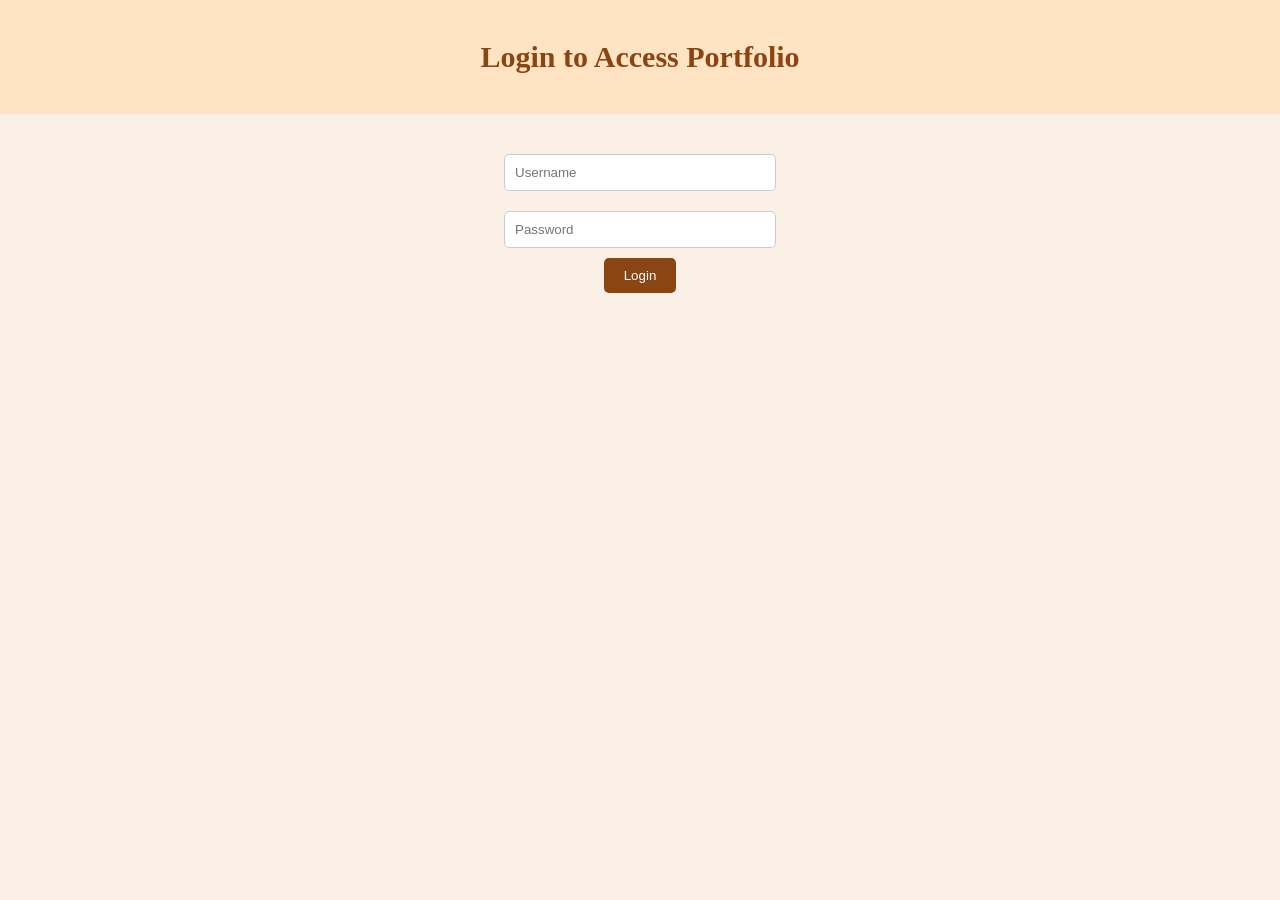
<file: index.html>
<!DOCTYPE html>
<html lang="en">
<head>
  <meta charset="UTF-8">
  <meta name="viewport" content="width=device-width, initial-scale=1.0">
  <title>Login - Mereena's Portfolio</title>
  <link rel="stylesheet" href="style.css">
</head>
<body>
  <header>
    <h1>Login to Access Portfolio</h1>
  </header>

  <main>
    <form id="loginForm">
      <input type="text" id="username" placeholder="Username">
      <input type="password" id="password" placeholder="Password">
      <button type="submit">Login</button>
    </form>
    <p id="formMessage"></p>
  </main>

  <script src="script.js"></script>
</body>
</html>
</file>
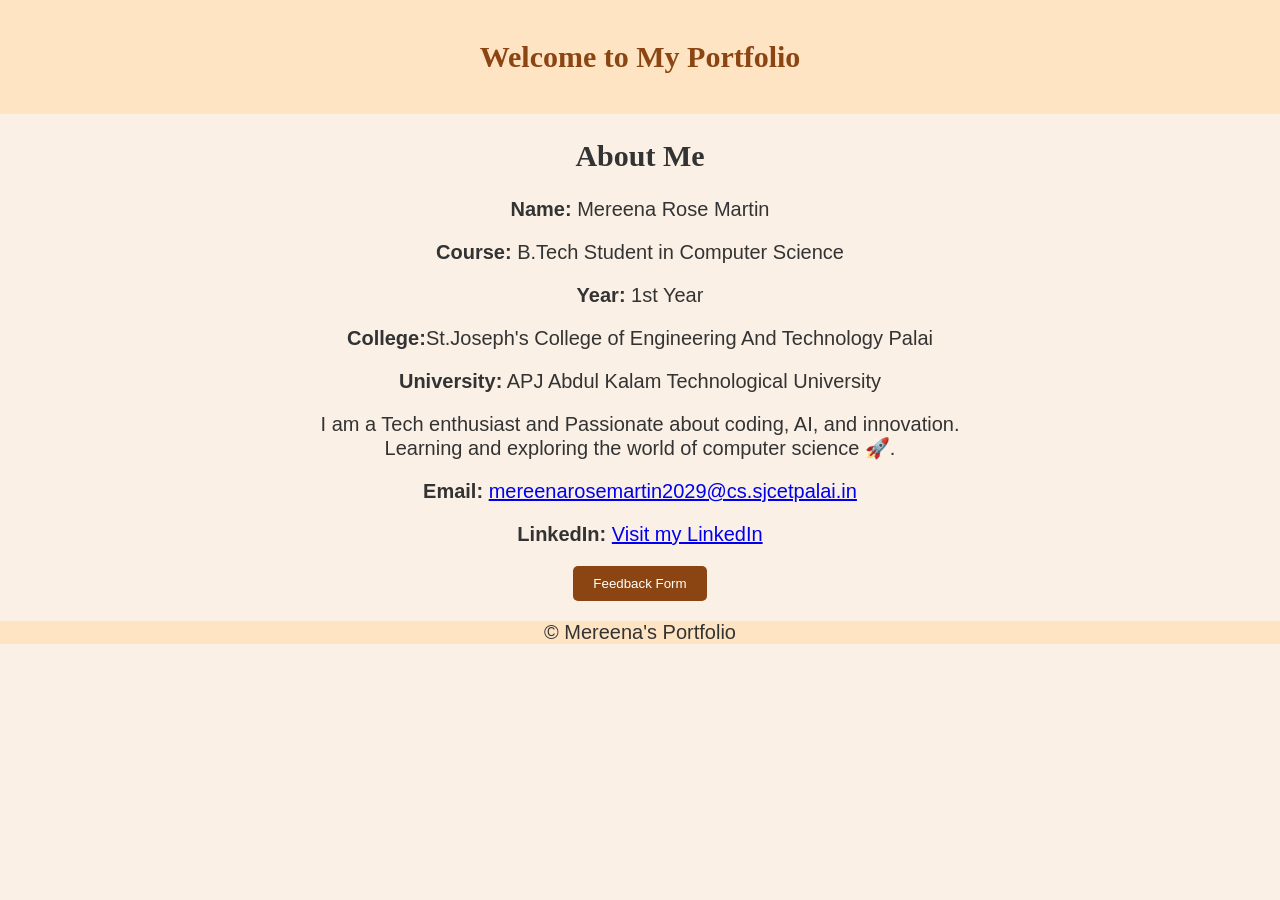
<file: portfolio.html>
<!DOCTYPE html>
<html lang="en">
<head>
  <meta charset="UTF-8">
  <meta name="viewport" content="width=device-width, initial-scale=1.0">
  <title>Mereena's Portfolio</title>
  <link rel="stylesheet" href="style.css">
</head>
<body>
  <header>
    <h1>Welcome to My Portfolio</h1>
  </header>

  <main>
    <section id="about">
      <h2>About Me</h2>
      <p><strong>Name:</strong> Mereena Rose Martin</p>
      <p><strong>Course:</strong> B.Tech Student in Computer Science</p>
   <p><strong>Year:</strong> 1st Year</p>
      <p><strong>College:</strong>St.Joseph's College of Engineering And Technology Palai </p>
   <p><strong>University:</strong> APJ Abdul Kalam Technological University</p>
<p>
I am a Tech enthusiast and Passionate about coding, AI, and innovation.<br>
Learning and exploring the world of computer science 🚀.<br></p>

      <p><strong>Email:</strong> 
        <a href="mailto:mereenarosemartin2029@cs.sjcetpalai.in">
          mereenarosemartin2029@cs.sjcetpalai.in
        </a>
      </p>
      <p><strong>LinkedIn:</strong> 
        <a href="https://www.linkedin.com/in/mereena-rose-martin-715aa5356" target="_blank">
          Visit my LinkedIn
        </a>
      </p>
    </section>

<button onclick="window.location.href='feedback.html'">
    Feedback Form
</button>
   
  </main>

  <footer>
    <p>© Mereena's Portfolio</p>
  </footer>

</body>
</html>
</file>
<file: style.css>
body {
  font-family:Georgia,serif;
font-size:20px;
  margin: 0;
  background: #faf0e6; /* default background */
  color: #333;
  text-align: center;
  transition: background 0.5s ease;
}

h1{
font-family:Georgia,serif;
color:Saddlebrown;
font-size:30px;
}

p{
 font-family:Comic Sans MS, cursive,sans-serif;
} 

header {
  background: #ffe4c4; /* default header color */
  padding: 20px;
  transition: background 0.5s ease;
}

form {
  margin-top: 30px;
  display: flex;
  flex-direction: column;
  align-items: center;
}

form input {
  width: 250px;
  margin: 10px 0;
  padding: 10px;
  border: 1px solid #ccc;
  border-radius: 5px;
}

testarea{
width: 250px;
  margin: 10px 0;
  padding: 10px;
  border: 1px solid #ccc;
  border-radius: 5px;
}

form button, button {
  padding: 10px 20px;
  background:Saddlebrown;
  color: white;
  border: none;
  border-radius: 5px;
  cursor: pointer;
}

form button:hover, button:hover {
  background: #ff69b4;
}

#formMessage {
  margin-top: 10px;
  font-weight: bold;
}

footer{
background:#ffe4c4;
}
</file>
